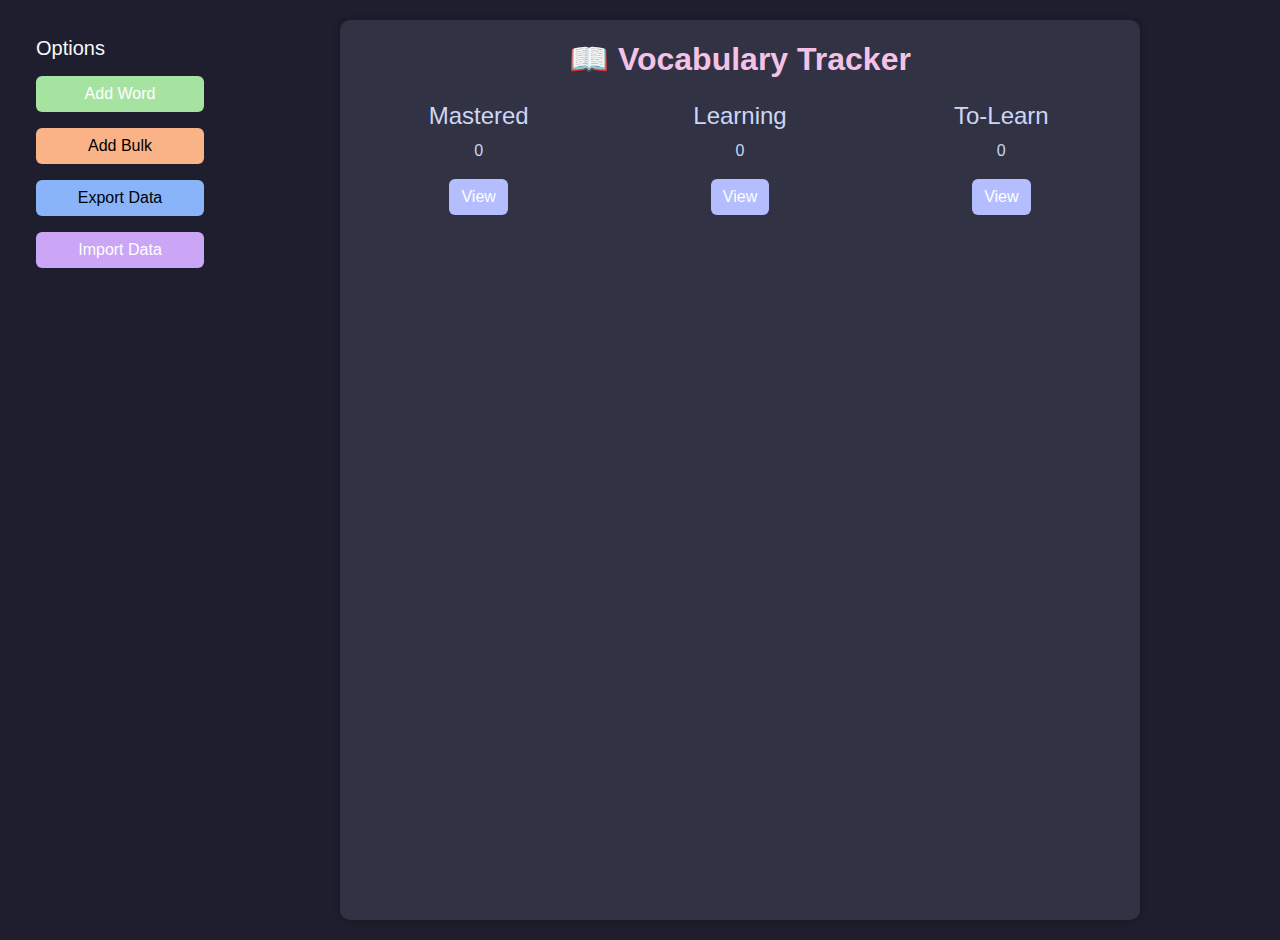
<file: src/index.html>
<!DOCTYPE html>
<html lang="en">
<head>
    <meta charset="UTF-8">
    <meta name="viewport" content="width=device-width, initial-scale=1.0">
    <title>Vocabulary Tracker</title>
    <link rel="stylesheet" href="https://cdn.jsdelivr.net/npm/bootstrap@5.3.0/dist/css/bootstrap.min.css">
    <script src="https://code.jquery.com/jquery-3.6.0.min.js"></script>
    <link rel="stylesheet" href="app.css">
</head>
<body>
    <div class="d-flex">
        <!-- Side Panel -->
        <div class="side-panel p-3 text-light">
            <h5>Options</h5>
            <button class="btn btn-success w-100 my-2" onclick="showAddWordView()">Add Word</button>
            <button class="btn btn-warning w-100 my-2" onclick="showBulkAddView()">Add Bulk</button>
            <button class="btn btn-info w-100 my-2" onclick="exportData()">Export Data</button>
            <button class="btn btn-secondary w-100 my-2" onclick="importData()">Import Data</button>
        </div>

        <!-- Main Content -->
        <div class="container">
            <h2>📖 Vocabulary Tracker</h2>

            <!-- Dashboard -->
            <div class="row text-center mt-4">
                <div class="col-md-4">
                    <h4>Mastered</h4>
                    <p id="mastered-count">0</p>
                    <button class="btn btn-primary" onclick="showSection('mastered')">View</button>
                </div>
                <div class="col-md-4">
                    <h4>Learning</h4>
                    <p id="learning-count">0</p>
                    <button class="btn btn-primary" onclick="showSection('learning')">View</button>
                </div>
                <div class="col-md-4">
                    <h4>To-Learn</h4>
                    <p id="to-learn-count">0</p>
                    <button class="btn btn-primary" onclick="showSection('to-learn')">View</button>
                </div>
            </div>

            <!-- Sections -->
            <div id="sections">
                <div id="to-learn" class="section d-none">
                    <h3>To-Learn List</h3>
                    <ul id="to-learn-list" class="list-group mt-3"></ul>
                    <div id="to-learn-pagination" class="mt-2 text-center"></div>
                </div>

                <div id="learning" class="section d-none">
                    <h3>Learning List</h3>
                    <ul id="learning-list" class="list-group mt-3"></ul>
                    <div id="learning-pagination" class="mt-2 text-center"></div>
                </div>

                <div id="mastered" class="section d-none">
                    <h3>Mastered List</h3>
                    <ul id="mastered-list" class="list-group mt-3"></ul>
                    <div id="mastered-pagination" class="mt-2 text-center"></div>
                </div>

                <!-- Add Word View (Now inside #sections) -->
                <div id="add-word-view" class="section d-none">
                        <h3>Add Word</h3>
                        <input type="text" id="new-word" class="form-control" placeholder="Enter word">
                        <button class="btn btn-success mt-2" onclick="addNewWord()">Submit</button>
                    </div>

                <!-- Bulk Add View (Now inside #sections) -->
                <div id="bulk-add-view" class="section d-none">
                    <h3>Add Bulk Words</h3>
                    <textarea id="bulk-words" class="form-control" rows="4" placeholder="Enter words, comma-separated"></textarea>
                    <button class="btn btn-warning mt-2" onclick="addBulkWords()">Submit</button>
                </div>
            </div>

        </div>
    </div>
    <script src="vocab_tracker.js"></script>
</body>
</html>
</file>
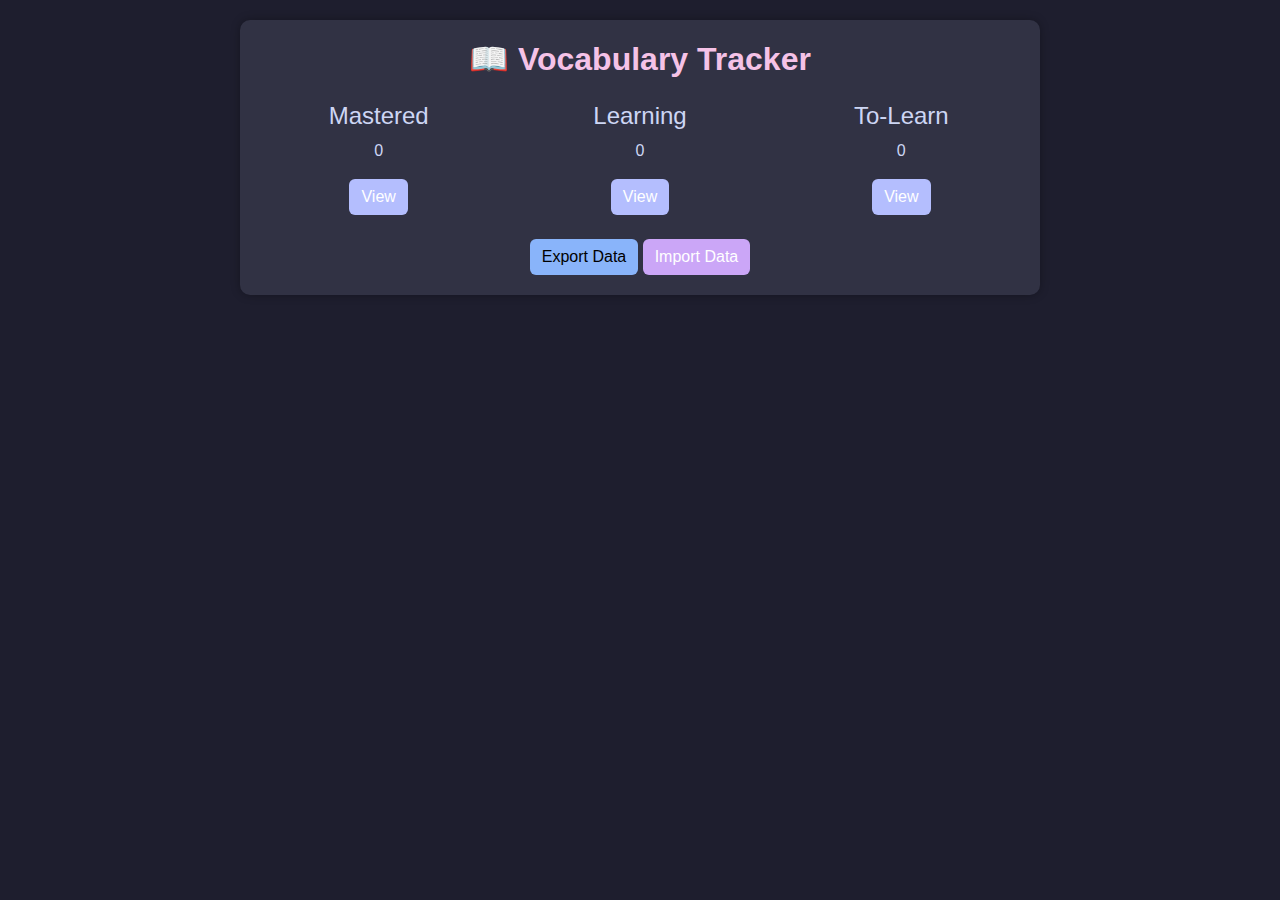
<file: gpt-vocab-app.html>
<!DOCTYPE html>
<html lang="en">
<head>
    <meta charset="UTF-8">
    <meta name="viewport" content="width=device-width, initial-scale=1.0">
    <title>Vocabulary Tracker</title>
    <link rel="stylesheet" href="https://cdn.jsdelivr.net/npm/bootstrap@5.3.0/dist/css/bootstrap.min.css">
    <script src="https://code.jquery.com/jquery-3.6.0.min.js"></script>
    <link rel="stylesheet" href="app.css">
</head>
<body>
    <div class="container">
        <h2>📖 Vocabulary Tracker</h2>
        
        <!-- Dashboard -->
        <div class="row text-center mt-4">
            <div class="col-md-4">
                <h4>Mastered</h4>
                <p id="mastered-count">0</p>
                <button class="btn btn-primary" onclick="showSection('mastered')">View</button>
            </div>
            <div class="col-md-4">
                <h4>Learning</h4>
                <p id="learning-count">0</p>
                <button class="btn btn-primary" onclick="showSection('learning')">View</button>
            </div>
            <div class="col-md-4">
                <h4>To-Learn</h4>
                <p id="to-learn-count">0</p>
                <button class="btn btn-primary" onclick="showSection('to-learn')">View</button>
            </div>
        </div>

        <!-- Sections -->
        <div id="sections">
            <div id="to-learn" class="section d-none">
                <h3>To-Learn List</h3>
                <input type="text" id="to-learn-word" placeholder="Enter word" class="form-control">
                <button class="btn btn-success mt-2" onclick="addWord('to-learn')">Add</button>
                <button class="btn btn-warning mt-2" onclick="bulkAddWords('to-learn')">Add Bulk</button>
                <ul id="to-learn-list" class="list-group mt-3"></ul>
            </div>

            <div id="learning" class="section d-none">
                <h3>Learning List</h3>
                <ul id="learning-list" class="list-group mt-3"></ul>
            </div>

            <div id="mastered" class="section d-none">
                <h3>Mastered List</h3>
                <ul id="mastered-list" class="list-group mt-3"></ul>
            </div>
        </div>
        
        <!-- Export & Import -->
        <div class="text-center mt-4">
            <button class="btn btn-info" onclick="exportData()">Export Data</button>
            <button class="btn btn-secondary" onclick="importData()">Import Data</button>
        </div>
    </div>
    <script src="vocab_tracker.js"></script>
</body>
</html>
</file>
<file: src/app.css>
/* Catppuccin Theme */
body {
    background-color: #1e1e2e;
    color: #cdd6f4;
    font-family: 'Poppins', sans-serif;
    padding: 20px;
}
.container {
    max-width: 800px;
    background-color: #313244;
    padding: 20px;
    border-radius: 10px;
    box-shadow: 0px 0px 10px rgba(0, 0, 0, 0.3);
}
h2 {
    font-size: 2rem;
    font-weight: bold;
    color: #f5c2e7;
    text-align: center;
}
.btn-primary { background-color: #b4befe; border: none; }
.btn-success { background-color: #a6e3a1; border: none; }
.btn-warning { background-color: #fab387; border: none; }
.btn-info { background-color: #89b4fa; border: none; }
.btn-secondary { background-color: #cba6f7; border: none; }
.section { margin-top: 20px; }
.list-group-item { background-color: #45475a; color: #cdd6f4; }

/* Side Panel Styling */
.side-panel {
    width: 200px;
    min-height: 100vh;
}

/* Hide sections initially */
#add-word-view, #bulk-add-view {
    padding: 15px;
    border-radius: 8px;
    box-shadow: 0px 2px 10px rgba(0, 0, 0, 0.1);
}
</file>
<file: app.css>
/* Catppuccin Theme */
body {
    background-color: #1e1e2e;
    color: #cdd6f4;
    font-family: 'Poppins', sans-serif;
    padding: 20px;
}
.container {
    max-width: 800px;
    background-color: #313244;
    padding: 20px;
    border-radius: 10px;
    box-shadow: 0px 0px 10px rgba(0, 0, 0, 0.3);
}
h2 {
    font-size: 2rem;
    font-weight: bold;
    color: #f5c2e7;
    text-align: center;
}
.btn-primary { background-color: #b4befe; border: none; }
.btn-success { background-color: #a6e3a1; border: none; }
.btn-warning { background-color: #fab387; border: none; }
.btn-info { background-color: #89b4fa; border: none; }
.btn-secondary { background-color: #cba6f7; border: none; }
.section { margin-top: 20px; }
.list-group-item { background-color: #45475a; color: #cdd6f4; }
</file>
